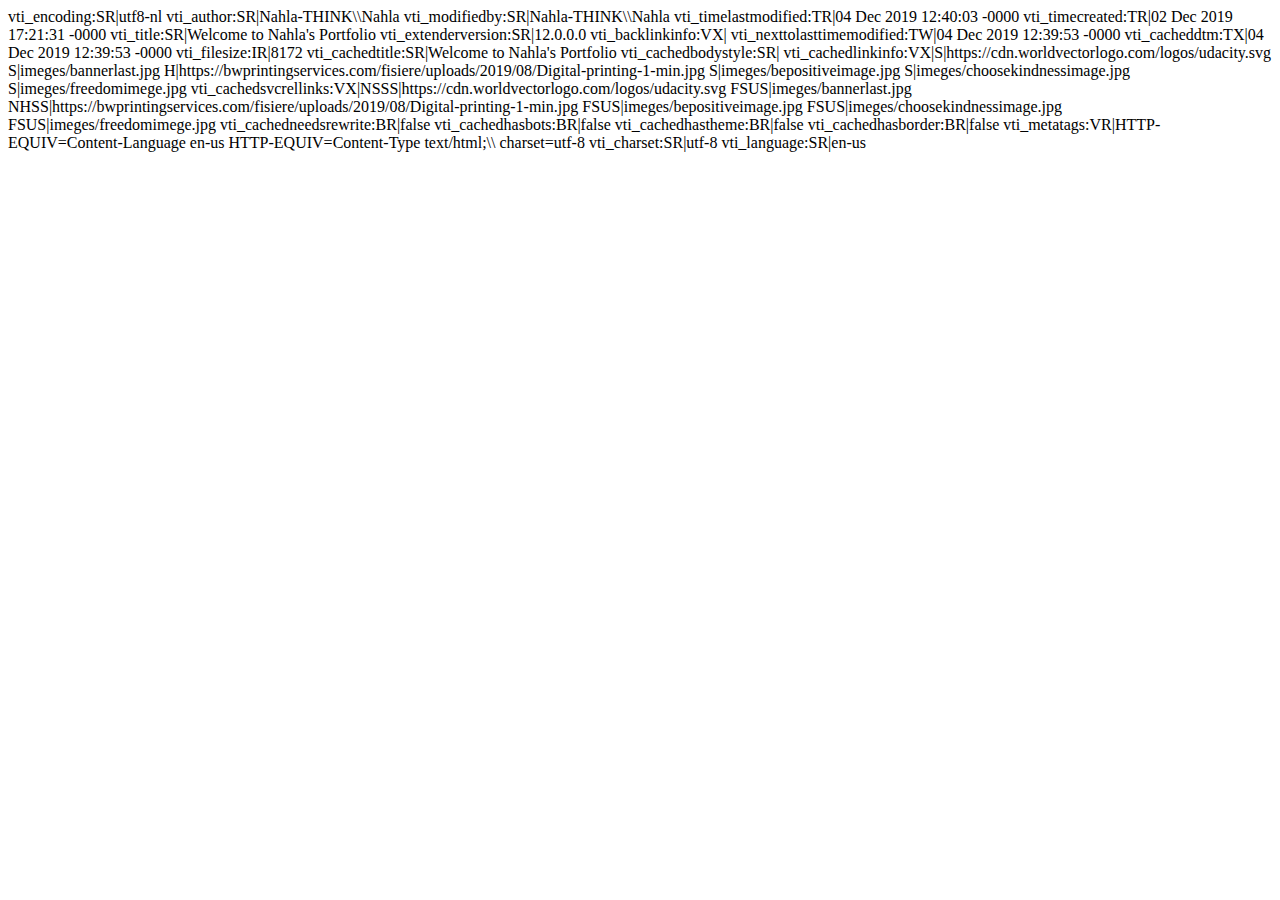
<file: _vti_cnf/index.html>
vti_encoding:SR|utf8-nl
vti_author:SR|Nahla-THINK\\Nahla
vti_modifiedby:SR|Nahla-THINK\\Nahla
vti_timelastmodified:TR|04 Dec 2019 12:40:03 -0000
vti_timecreated:TR|02 Dec 2019 17:21:31 -0000
vti_title:SR|Welcome to Nahla's Portfolio
vti_extenderversion:SR|12.0.0.0
vti_backlinkinfo:VX|
vti_nexttolasttimemodified:TW|04 Dec 2019 12:39:53 -0000
vti_cacheddtm:TX|04 Dec 2019 12:39:53 -0000
vti_filesize:IR|8172
vti_cachedtitle:SR|Welcome to Nahla's Portfolio
vti_cachedbodystyle:SR|<body>
vti_cachedlinkinfo:VX|S|https://cdn.worldvectorlogo.com/logos/udacity.svg S|imeges/bannerlast.jpg H|https://bwprintingservices.com/fisiere/uploads/2019/08/Digital-printing-1-min.jpg S|imeges/bepositiveimage.jpg S|imeges/choosekindnessimage.jpg S|imeges/freedomimege.jpg
vti_cachedsvcrellinks:VX|NSSS|https://cdn.worldvectorlogo.com/logos/udacity.svg FSUS|imeges/bannerlast.jpg NHSS|https://bwprintingservices.com/fisiere/uploads/2019/08/Digital-printing-1-min.jpg FSUS|imeges/bepositiveimage.jpg FSUS|imeges/choosekindnessimage.jpg FSUS|imeges/freedomimege.jpg
vti_cachedneedsrewrite:BR|false
vti_cachedhasbots:BR|false
vti_cachedhastheme:BR|false
vti_cachedhasborder:BR|false
vti_metatags:VR|HTTP-EQUIV=Content-Language en-us HTTP-EQUIV=Content-Type text/html;\\ charset=utf-8
vti_charset:SR|utf-8
vti_language:SR|en-us
</file>
